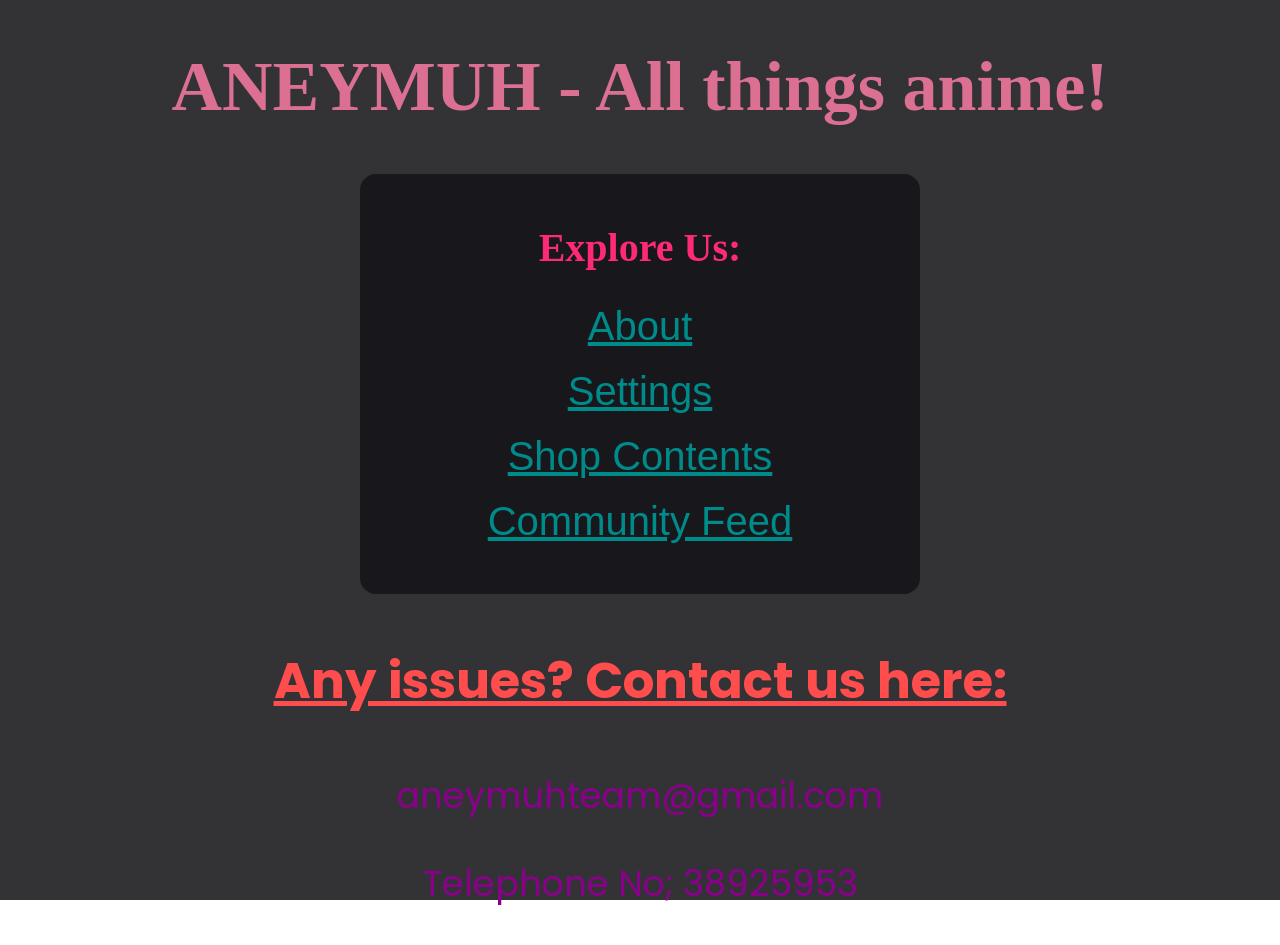
<file: index.html>
<!DOCTYPE html>
<html lang="en">
    <head>
        <meta charset="UTF-8">
        <title>Aneymuh</title>
        <link rel="preconnect" href="https://fonts.googleapis.com">
<link rel="preconnect" href="https://fonts.gstatic.com" crossorigin>
<link href="https://fonts.googleapis.com/css2?family=Permanent+Marker&family=Poppins:wght@400;600;800&display=swap" rel="stylesheet">
        <link rel="stylesheet" href="style.css">
    </head>
    <body id="home-page">
        <main>
        <header>
            <h1>ANEYMUH - All things anime!</h1>
        </header>
       <article>
        <nav class="bgbox">
            <h2 id="th3">Explore Us: </h2>
            <p class="p2"><a id="link1" href="about.html">About</a></p>
            <p class="p2"><a id="link1" href="https://www.settingsmaybeidk.com">Settings</a></p>
            <p class="p2"><a id="link1" href="https://www.shopssmaybeidk.com">Shop Contents</a></p>
            <p class="p2"><a id="link1" href="https://www.communitymaybeidk.com">Community Feed</a></p>
           
        </nav>
       </article>
        <aside>
            <h3 id="ih3">Any issues? Contact us here:</h3>
            <p class="p3">aneymuhteam@gmail.com</p>
            <p class="p3">Telephone No; 38925953</p>
            </main>
</html>
</file>
<file: style.css>
h1 {
    font-family: 'Permanent Marker', cursive;
    font-size: 70px; color: palevioletred;
    text-align: center; 
}
body {
  background: linear-gradient(rgba(15, 15, 19, 0.85), rgba(15, 15, 19, 0.85)), 
              url('https://images.unsplash.com/photo-1613376023733-0a73315d9b06?q=80&w=1170&auto=format&fit=crop&ixlib=rb-4.1.0&ixid=M3wxMjA3fDB8MHxwaG90by1wYWdlfHx8fGVufDB8fHx8fA%3D%3D');
  background-size: cover;
  background-position: center;
  background-repeat: no-repeat;
  background-attachment: fixed;
}

#th3 {

  text-align: center;
  font-family: 'Permanent Marker', cursive;
  color: #ff2a75;
  font-size: 2.5rem;
  margin-top: 20px;

}
#link1:link{
    color: darkcyan;
}
#link1:hover{
    color: deepskyblue;
}
#link1 {
    font-size: 40px;
}
.p2 {
    font-size: 20px; 
    font-family: Impact, Haettenschweiler, 'Arial Narrow Bold', sans-serif; 
    color: darkcyan;
    text-align: center;
}
#ih3 {
    font-size: 50px; 
    color: #ff4d4d; 
    text-decoration: underline; 
    font-family: 'Poppins', sans-serif;
    text-align: center;
}
.p3 {
    font-family: 'Poppins', sans-serif; 
    font-size: 35px;
    color: darkmagenta;
    text-align: center;
}
.bgbox {
    background-color: rgba(15, 15, 20, 0.75);
    padding: 30px;
    border-radius: 16px;
    max-width: 500px;
    margin: 0 auto; 
    backdrop-filter: blur(4px);
}
</file>
